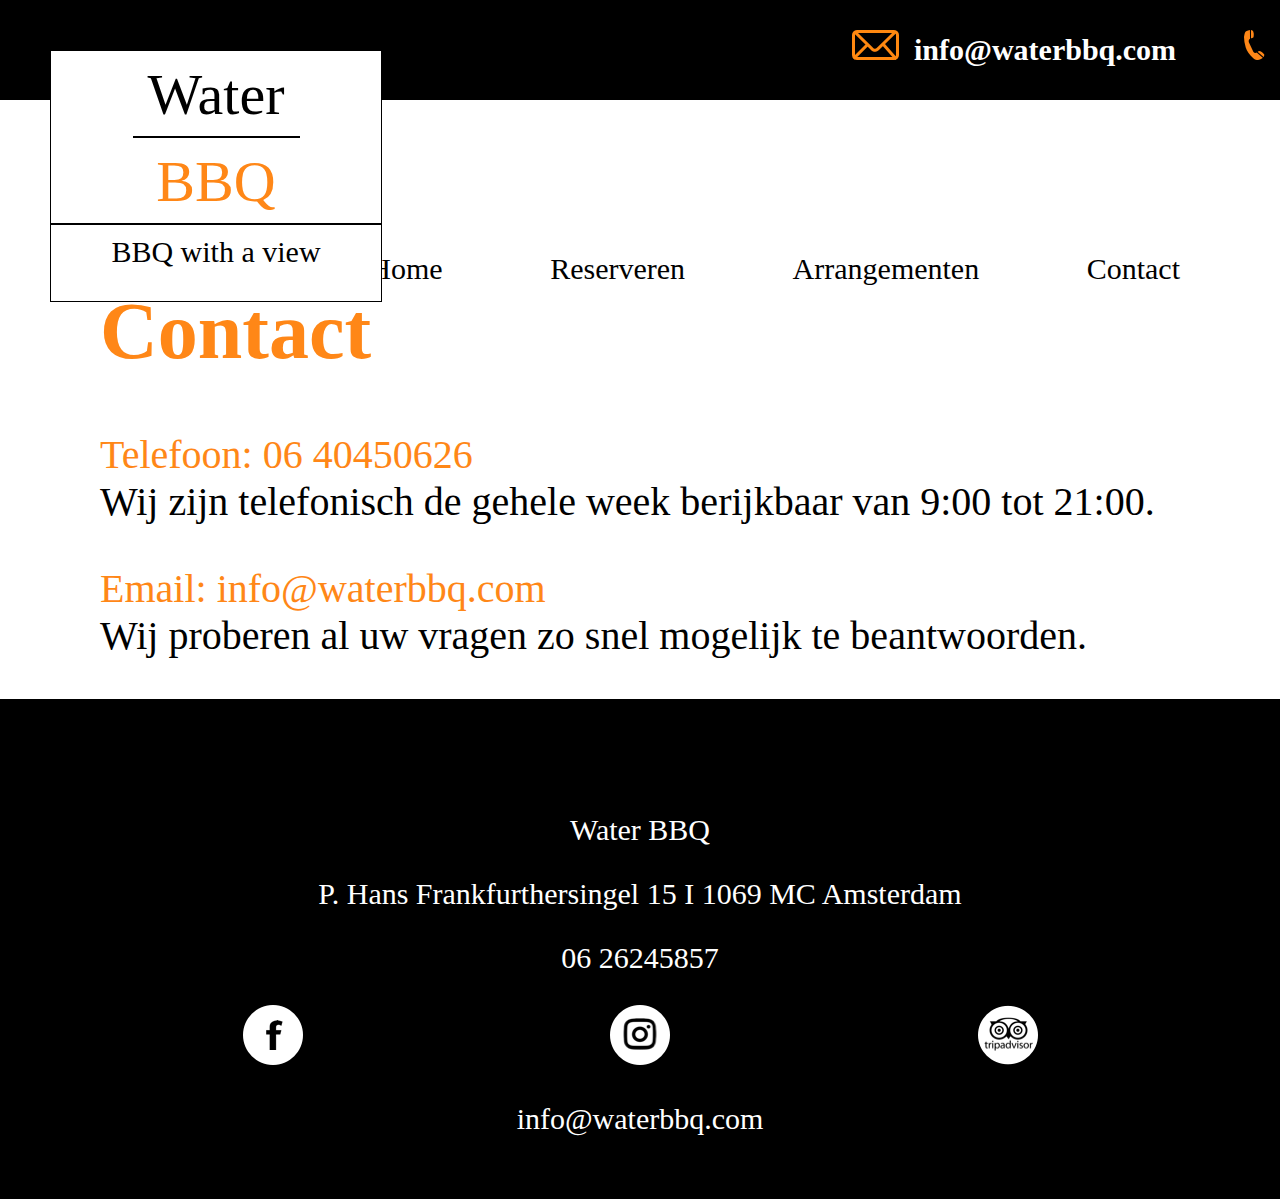
<file: contact.html>
<!DOCTYPE html>
<html>
<head>
  <title>BBQ Donut Amsterdam - Contact</title>
  <link rel="stylesheet" type="text/css" href="style/custom.css" />
</head>
<body>
  <div id="nl">

    <section>
      <h1>Contact</h1>
      <p class="orange no-newline-bottom">Telefoon: 06 40450626</p>
      <p class="no-newline-top">Wij zijn telefonisch de gehele week berijkbaar van 9:00 tot 21:00.</p>

      <p class="orange no-newline-bottom">Email: info@waterbbq.com</p>
      <p class="no-newline-top">Wij proberen al uw vragen zo snel mogelijk te beantwoorden.</p>
    </section>

  </div>

<script type="text/javascript" src="scripts/templates.js"></script>
</body>
</html>
</file>
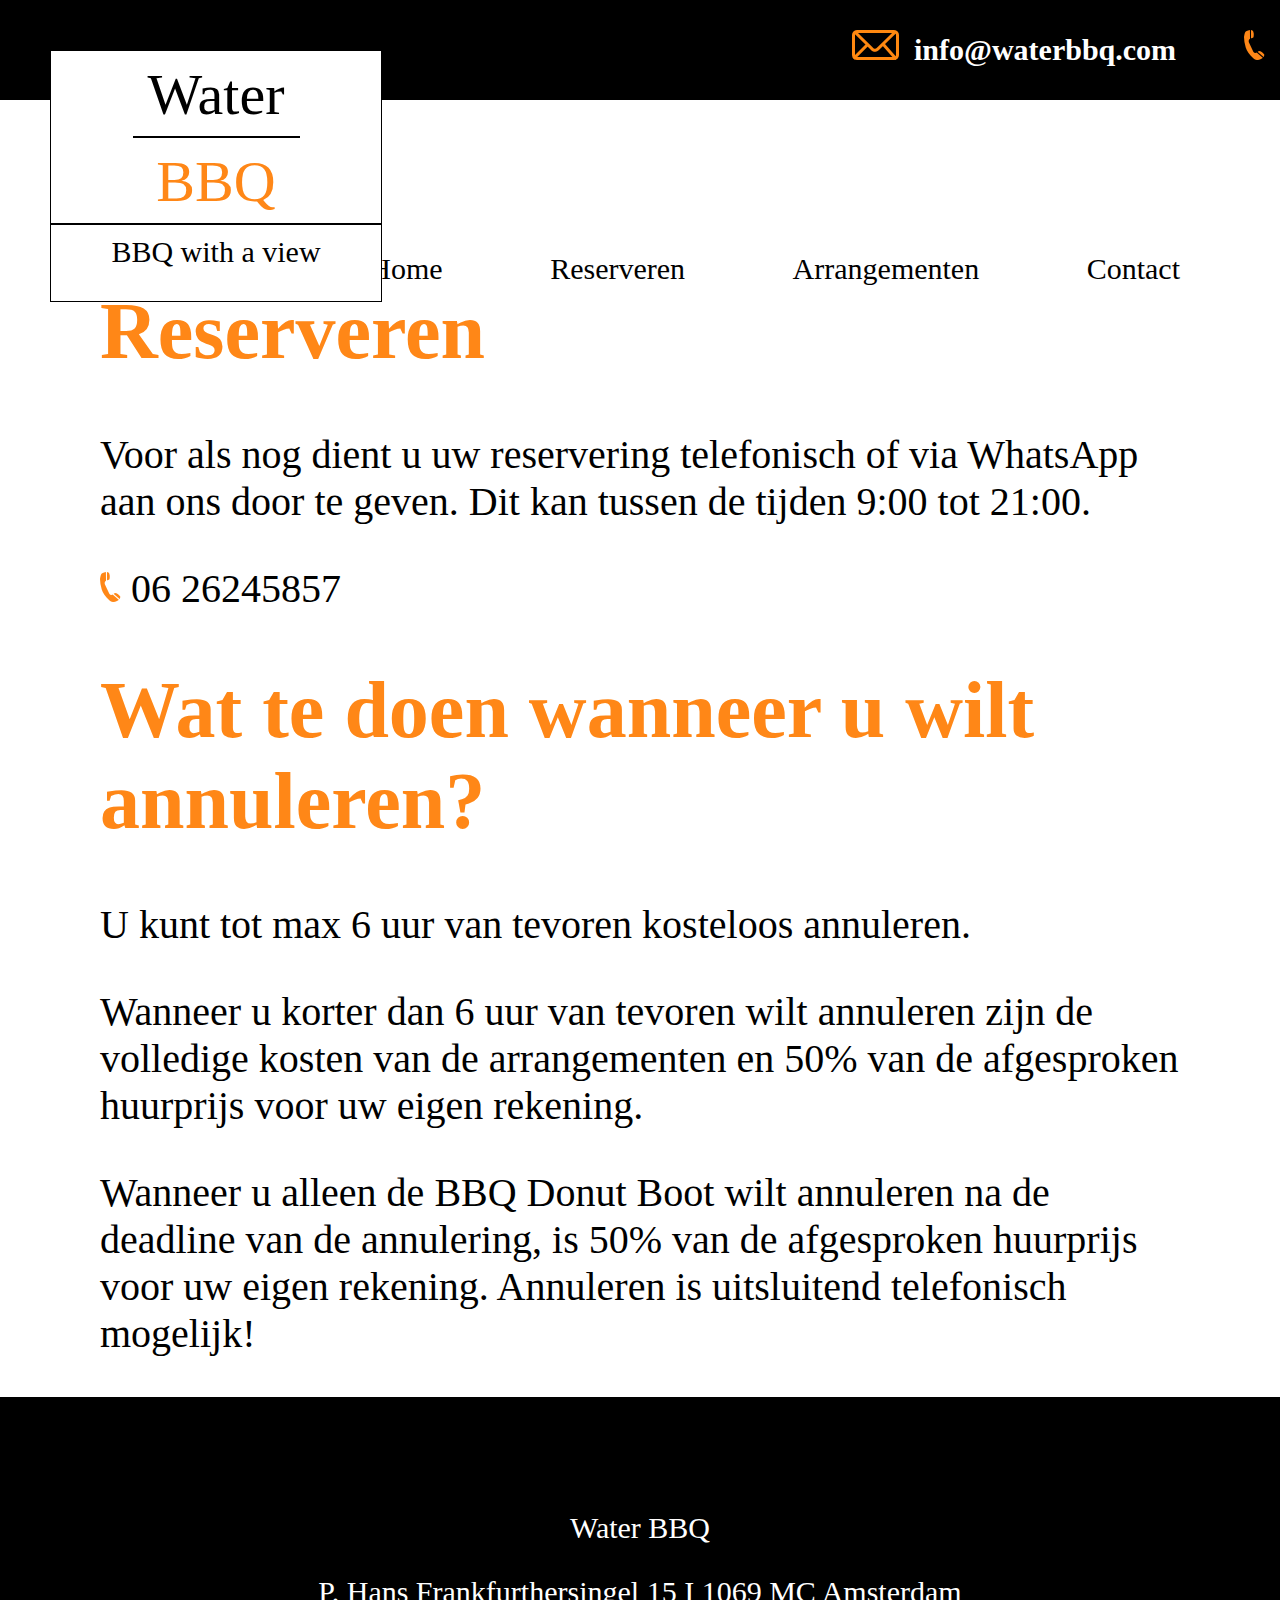
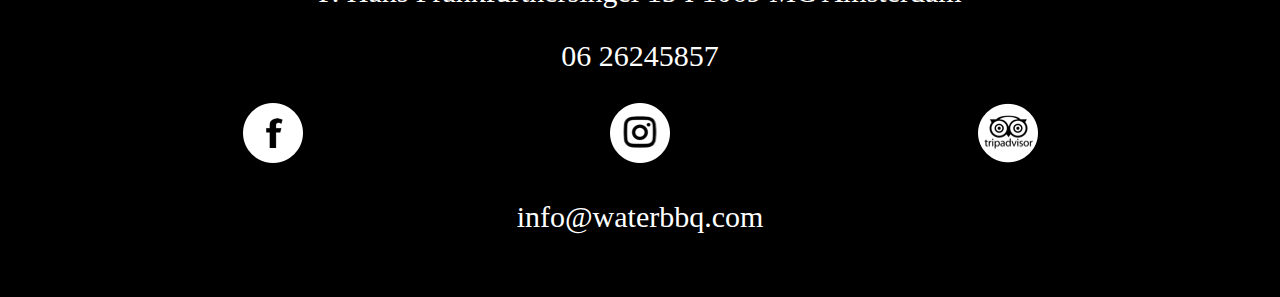
<file: reserveren.html>
<!DOCTYPE html>
<html>
<head>
  <title>BBQ Donut Amsterdam</title>
  <link rel="stylesheet" type="text/css" href="style/custom.css" />
</head>
<body>
  <div id="nl">

    <section>
      <h1>Reserveren</h1>
      <p>Voor als nog dient u uw reservering telefonisch of via WhatsApp aan ons door te geven. Dit kan tussen de tijden 9:00 tot 21:00.</p>
      <p><span class="icon"><img src="img/icon_telephone.png" /></span>06 26245857</p>

      <h1>Wat te doen wanneer u wilt annuleren?</h1>
      <p>U kunt tot max 6 uur van tevoren kosteloos annuleren.
      </p>
      
      <p>  
      Wanneer u korter dan 6 uur van tevoren wilt annuleren zijn de volledige kosten van de arrangementen en 50% van de afgesproken huurprijs voor uw eigen rekening.
      </p>
      
      <p>
      Wanneer u alleen de BBQ Donut Boot wilt annuleren na de deadline van de annulering, is 50% van de afgesproken huurprijs voor uw eigen rekening.
      Annuleren is uitsluitend telefonisch mogelijk!
      </p>
    </section>

  </div>

<script type="text/javascript" src="scripts/templates.js"></script>
</body>
</html>
</file>
<file: style/custom.css>
body {
  font-family: avenir;
  overflow-x: hidden;
  margin: 0;
}

a:hover {
  color: #FF8717;
}

a {
  color: black;
  text-decoration: none;
}

/* Google Maps */
#map {
  height: 600px;  /* The height is 400 pixels */
  width: 100%;  /* The width is the width of the web page */
  margin-bottom: 20px;
}

/* Reset ul */
ul {
  margin: 0;
}

div.nl {
  position: absolute;
  top: 0;
  left: 0;
  margin: 0;
  padding: 0;
  width: 100%;
  height: 100%;
}

div.injected {
  position: relative;
  top: 0;
  left: 0;
  margin: 0;
  padding: 0;
  width: 100%;
  height: 100%;

}

header {
  position: relative;
  display: block;
  width: 100%;
  height: auto;
}

/* Logo */

#logo {
  position: relative;
  float: left;
  left: 50px;
  top: 50px;
  margin-right: 200px;
  background-color: white;
  color: black;
  z-index: 100;
  width: 330px;
  height: 250px;
  text-align: center;
  border: black 1px solid;
}

#logo > hr {
  border: black 1px solid;
}

#logo-top {
  margin-top: 10px;
  font-size: 58px;
}

hr#logo-top2mid {
  width: 50%;
}

#logo-mid {
  margin-top: 10px;
  font-size: 58px;
  color: #FF8717;
}

hr#logo-mid2bottom {
  border: black 0.5px solid;
}

#logo-bottom {
  margin-top: 10px;
  font-size: 30px;
}

/* Menu */

#menu {
  position: relative;
  font-size: 30px;
  list-style-type: none;
}

/* Menu Top */

#menu-top {
  position: relative;
  left: 0;
  top: 0;
  background-color: black;
  color: white;
  font-weight: bold;
  height: 100px;
  width: 100%;
}

#menu-top > ul {
  position: relative;
  left: 25%;
}

#menu-top > ul > li {
  position: relative;
  top: 30px;
  display: inline;
  margin-right: 60px;
}

#menu-top > ul > li > span {
  margin-right: 15px;
}

/* Menu Bottom */

#menu-bottom {
  position: relative;
  left: 0;
  top: 0;
  background-color: white;
  color: black;
  margin-top: 25px;
  margin-bottom: 25px;
  height: 50px;
  width: 100%;
}

#menu-bottom > ul {
  float: right;
  left: 30%;
}

#menu-bottom > ul > li {
  display: inline;
  margin-right: 100px;
}

/* Header */

#header-content {
  position: relative;
  left: 0;
  top: 0;
  width: 100%;
  height: 1000px;
  background-image: url("../img/amsterdam.png");
  background-repeat: no-repeat;
  background-size: 100%;
  background-color: white;
}

#header-content-left {
  position: relative;
  top: 0;
  left: 0;
  width: 42.5%;
  height: 100%;
  background-color: black;
  color: white;
  font-size: 65px;
  font-weight: bold;

  /*Opacity*/
  background: rgba(0, 0, 0, 0.6);
}

#header-content-left > div {
  padding-top: 200px;
  margin-left: 40px;
  margin-right: 40px;
}

section {
  position: relative;
  top: 0px;
  margin-left: 100px;
  margin-right: 100px;
}

section, section > p, section button {
  font-size: 40px;
}

section > p > span {
  color: #FF8717;
}

section > hr {
  border: black 1px solid;
  margin-left: -60px;
  margin-right: -60px; 
}

p.section-flipped {
  color: #FF8717;
}

p.section-flipped > span {
  color: black;
}

section > p > span.icon {
  margin-right: 10px
}

.orange {
  color: #FF8717;
}

p.no-newline-bottom {
  margin-bottom: 0px;
}

p.no-newline-top {
  margin-top: 0px;
}

button.orange {
  color: #FF8717;
  border: 5px #FF8717 solid;
}

button.orange > div {
  margin: 15px;
}

section > h1 {
  color: #FF8717;
}

/* Footer */

footer {
  margin-top: 20px;
  position: relative;
  width: 100%;
  height: 500px;
  background-color: black;
  font-size: 30px;
  color: white;
  font-weight: 300;
  text-align: center;
}

footer > #footer-menu {
  padding-top: 50px;
  font-weight: bold;
}

footer li {
  list-style-type: none;
  display: inline;
  margin: 0 50px;
}

footer > #footer-icons {
  position: relative;
  top: 0;
  margin: auto;
}

footer > #footer-icons > img {
  margin: 0 150px;
}
</file>
